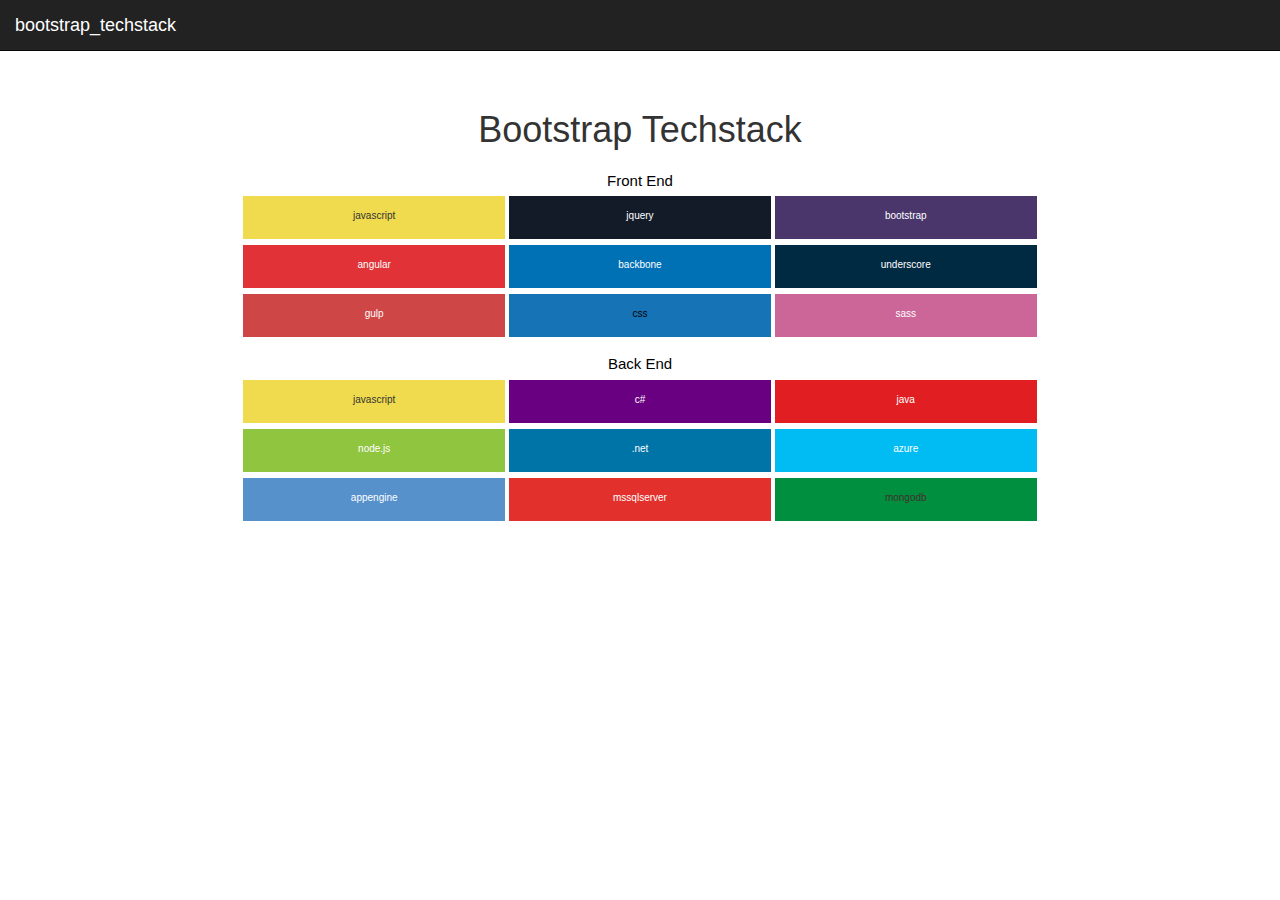
<file: example/index.html>
<!DOCTYPE html>
<html>
<head>
  <meta http-equiv="X-UA-Compatible" content="IE=edge" />
   <meta name="viewport" content="width=device-width, initial-scale=1, maximum-scale=1, user-scalable=no" />
   <meta charset="utf-8" />
  <link rel="stylesheet" type="text/css" href="https://maxcdn.bootstrapcdn.com/bootstrap/3.3.6/css/bootstrap.min.css">
    <link rel="stylesheet" type="text/css" href="css/main.css">
      <link rel="stylesheet" type="text/css" href="css/themes/metro.css">
</head>

<body>
  <nav class="navbar navbar-inverse navbar-fixed-top">
    <div class="container-fluid">
      <div class="navbar-header">
        <a class="navbar-brand" href="#">bootstrap_techstack</a>
      </div>
      <!--/.nav-collapse -->
    </div>
  </nav>
  <div class="container-fluid">

    <div class="starter-template">
      <h1>Bootstrap Techstack</h1>
      <div class="row">
        <div class="col-xs-2"></div>
        <div class="col-xs-8"><div id="tech-stack" /></div>
        <div class="col-xs-2"></div>
      </div>
    </div>

  </div>
  <!-- /.container -->

  <script type="text/javascript" src="https://code.jquery.com/jquery-2.2.1.min.js"></script>
  <script type="text/javascript" src="https://maxcdn.bootstrapcdn.com/bootstrap/3.3.6/js/bootstrap.min.js"></script>
  <script type="text/javascript" src="../bootstrap_techstack.js"></script>
  <script type="text/javascript">
  $(function() {
    $.getJSON("techstack.json", function(data) {
      $("#tech-stack").techstack(data);
    });
  })
  </script>
</body>

</html>
</file>
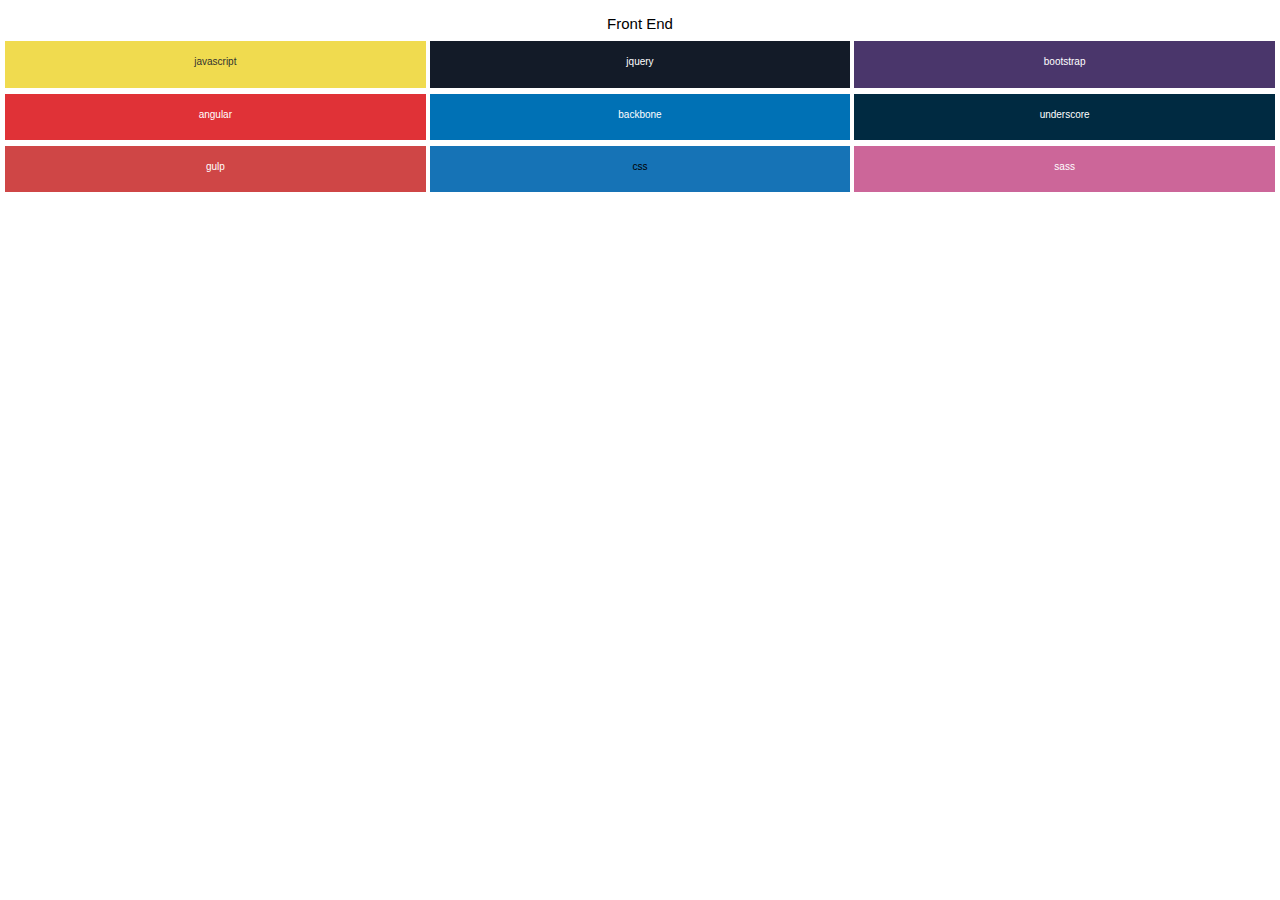
<file: examples/setup_example/index.html>
<!DOCTYPE html>
<html>

<head>
  <meta http-equiv="X-UA-Compatible" content="IE=edge" />
  <meta name="viewport" content="width=device-width, initial-scale=1, maximum-scale=1, user-scalable=no" />
  <meta charset="utf-8" />
  <link rel="stylesheet" href="https://maxcdn.bootstrapcdn.com/bootstrap/3.3.6/css/bootstrap.min.css" />
  <link rel="stylesheet" href="bsts_metro.css" />
</head>

<body>
  <!--Plugin Tag-->
  <div id="techstack" />
  <script src="https://ajax.googleapis.com/ajax/libs/jquery/1.11.3/jquery.min.js"></script>
  <script src="https://maxcdn.bootstrapcdn.com/bootstrap/3.3.6/js/bootstrap.min.js"></script>
  <!--bootstrap_techstack script reference-->
  <script src="bootstrap_techstack.js"></script>
  <!--Plugin Call-->
  <script>
    $(function() {
      $.getJSON("techstack.json", function(data) {
        $("#techstack").techstack(data);
      });
    })
  </script>
</body>

</html>
</file>
<file: example/css/main.css>
html {
  font-size: 100%;
}
body {
  font-family: "Segoe UI", "Open Sans", sans-serif, serif;
  font-size: 0.875rem;
  line-height: 1.1;
  font-weight: 400;
  font-style: normal;
}
body {
  padding-top: 50px;
}
.starter-template {
  padding: 40px 15px;
  text-align: center;
}
</file>
<file: example/css/themes/metro.css>
@font-face {
  font-family: "PT Serif Caption";
  font-style: normal;
  font-weight: 400;
  src: local("Cambria"), local("PT Serif Caption"), local("PTSerif-Caption"), url(https://themes.googleusercontent.com/static/fonts/ptserifcaption/v6/7xkFOeTxxO1GMC1suOUYWWhBabBbEjGd1iRmpyoZukE.woff) format('woff');
}
@font-face {
  font-family: "Open Sans Light";
  font-style: normal;
  font-weight: 300;
  src: local("Segoe UI Light"), local("Open Sans Light"), local("OpenSans-Light"), url(https://themes.googleusercontent.com/static/fonts/opensans/v8/DXI1ORHCpsQm3Vp6mXoaTZ1r3JsPcQLi8jytr04NNhU.woff) format('woff');
}
@font-face {
  font-family: "Open Sans";
  font-style: normal;
  font-weight: 400;
  src: local("Segoe UI"), local("Open Sans"), local("OpenSans"), url(https://themes.googleusercontent.com/static/fonts/opensans/v8/K88pR3goAWT7BTt32Z01mz8E0i7KZn-EPnyo3HZu7kw.woff) format('woff');
}
@font-face {
  font-family: "Open Sans Bold";
  font-style: normal;
  font-weight: 700;
  src: local("Segoe UI Bold"), local("Open Sans Bold"), local("OpenSans-Bold"), url(https://themes.googleusercontent.com/static/fonts/opensans/v8/k3k702ZOKiLJc3WVjuplzJ1r3JsPcQLi8jytr04NNhU.woff) format('woff');
}
.tech-row {
  text-align: center;
  background-color: #ffffff;
  margin: 8px 0px 0px 0px;
  padding: 3px;
}
.tech-col {
  text-align: center;
}
.tech-container {
  margin: 3px -13px;
  background-color: #ffffff;
  padding: 14px 0px 8px 0px;
}
.tech-row-text {
  font-size: 15px;
  margin-bottom: 4px;
  margin-top: 2px;
}
.tech-text {
  font-size: 10px;
  font-weight: 500;
  color: #fff;
}
</file>
<file: examples/setup_example/bsts_metro.css>
@font-face {
  font-family: "PT Serif Caption";
  font-style: normal;
  font-weight: 400;
  src: local("Cambria"), local("PT Serif Caption"), local("PTSerif-Caption"), url(https://themes.googleusercontent.com/static/fonts/ptserifcaption/v6/7xkFOeTxxO1GMC1suOUYWWhBabBbEjGd1iRmpyoZukE.woff) format('woff');
}
@font-face {
  font-family: "Open Sans Light";
  font-style: normal;
  font-weight: 300;
  src: local("Segoe UI Light"), local("Open Sans Light"), local("OpenSans-Light"), url(https://themes.googleusercontent.com/static/fonts/opensans/v8/DXI1ORHCpsQm3Vp6mXoaTZ1r3JsPcQLi8jytr04NNhU.woff) format('woff');
}
@font-face {
  font-family: "Open Sans";
  font-style: normal;
  font-weight: 400;
  src: local("Segoe UI"), local("Open Sans"), local("OpenSans"), url(https://themes.googleusercontent.com/static/fonts/opensans/v8/K88pR3goAWT7BTt32Z01mz8E0i7KZn-EPnyo3HZu7kw.woff) format('woff');
}
@font-face {
  font-family: "Open Sans Bold";
  font-style: normal;
  font-weight: 700;
  src: local("Segoe UI Bold"), local("Open Sans Bold"), local("OpenSans-Bold"), url(https://themes.googleusercontent.com/static/fonts/opensans/v8/k3k702ZOKiLJc3WVjuplzJ1r3JsPcQLi8jytr04NNhU.woff) format('woff');
}
.tech-row {
  text-align: center;
  background-color: #ffffff;
  margin: 8px 0px 0px 0px;
  padding: 3px;
}
.tech-col {
  text-align: center;
}
.tech-container {
  margin: 3px -13px;
  background-color: #ffffff;
  padding: 14px 0px 8px 0px;
}
.tech-row-text {
  font-size: 15px;
  margin-bottom: 4px;
  margin-top: 2px;
}
.tech-text {
  font-size: 10px;
  font-weight: 500;
  color: #fff;
}
</file>
